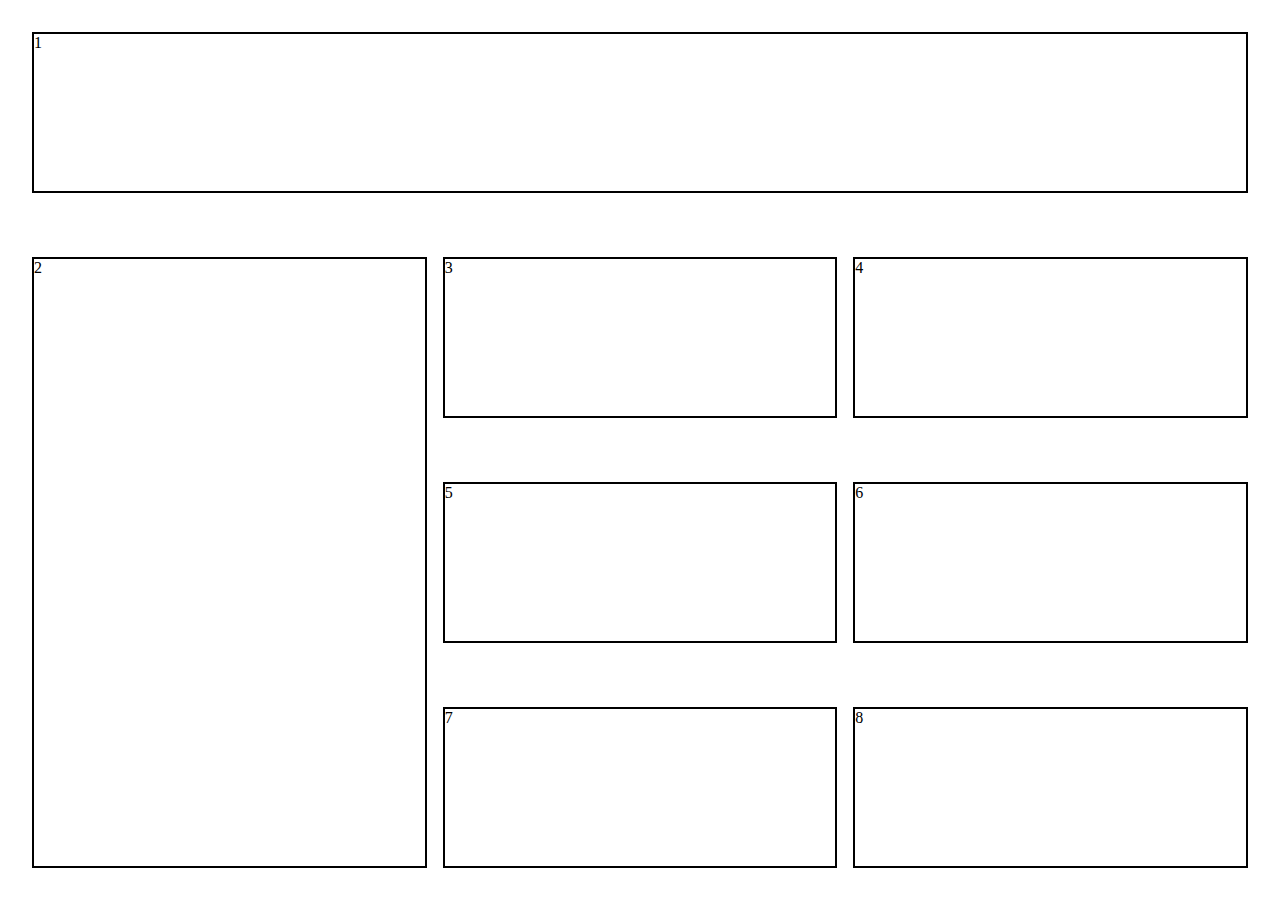
<file: grid.html>
<!DOCTYPE html>
<html lang="en">
  <head>
    <meta charset="UTF-8" />
    <meta name="viewport" content="width=device-width, initial-scale=1.0" />
    <link rel="stylesheet" href="./css/style.css" />
    <title>Grid</title>
  </head>
  <body>
    <div class="container">
      <div class="item item1">1</div>
      <div class="item item2">2</div>
      <div class="item item3">3</div>
      <div class="item item4">4</div>
      <div class="item item5">5</div>
      <div class="item item6">6</div>
      <div class="item item7">7</div>
      <div class="item item8">8</div>
    </div>
  </body>
</html>
</file>
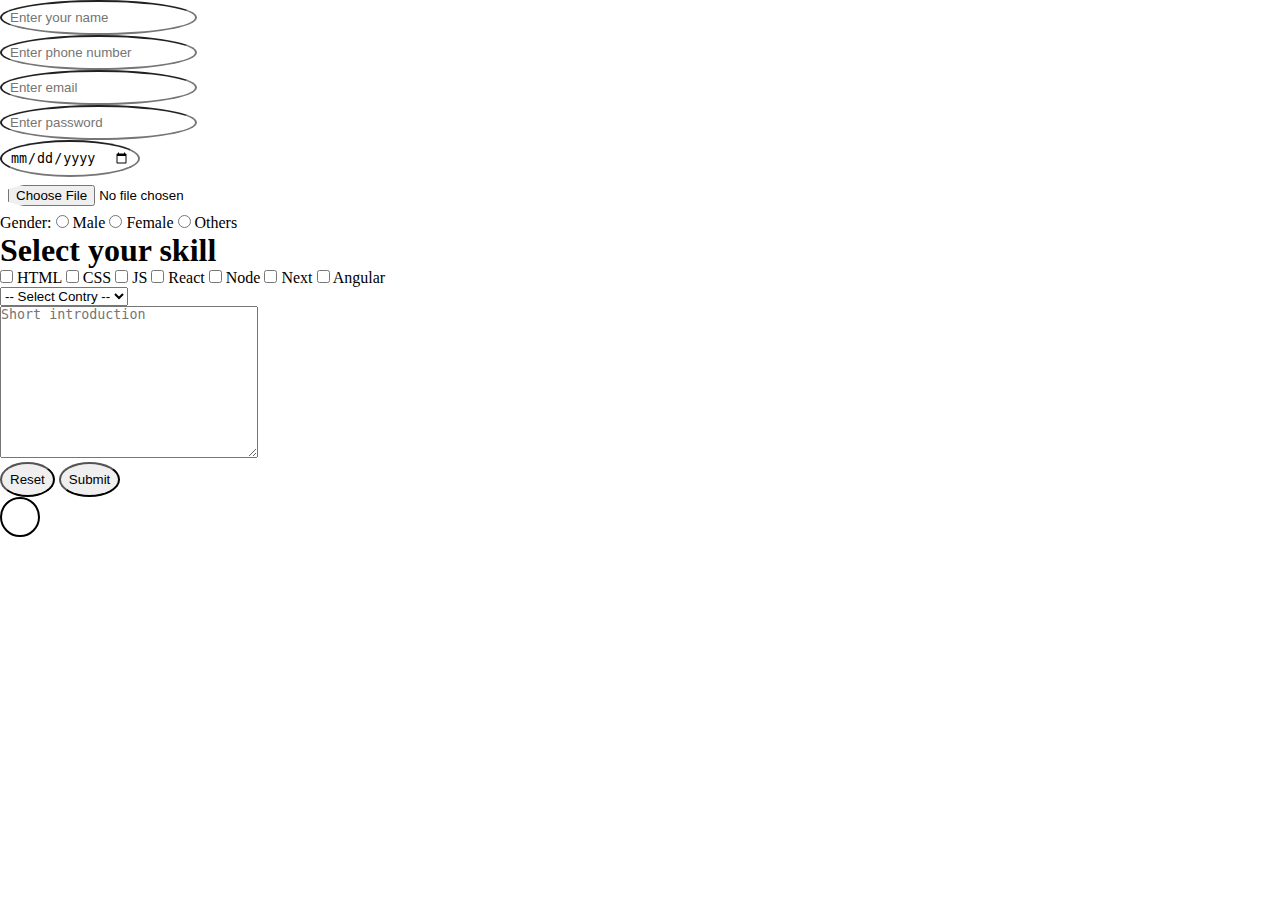
<file: main.html>
<!DOCTYPE html>
<html lang="en">
  <head>
    <meta charset="UTF-8" />
    <meta name="viewport" content="width=device-width, initial-scale=1.0" />
    <link rel="stylesheet" href="/css/style.css" />
    <title>Document</title>
  </head>
  <body>
    <form>
      <!-- <label for="">Enter Your Name </label> <br /> -->
      <input type="text" name="fullName" id="" placeholder="Enter your name" />
      <br />
      <input type="number" name="" id="" placeholder="Enter phone number" />
      <br />
      <input type="email" name="" id="" placeholder="Enter email" />
      <br />
      <input type="password" name="" id="" placeholder="Enter password" />
      <br />
      <input type="date" name="" id="" />
      <br />
      <input type="file" />
      <br />
      Gender: <input type="radio" name="gender" id="" /> Male
      <input type="radio" name="gender" id="" /> Female
      <input type="radio" name="gender" id="" /> Others

      <h1>Select your skill</h1>
      <input type="checkbox" name="" id="" /> HTML
      <input type="checkbox" name="" id="" /> CSS
      <input type="checkbox" name="" id="" /> JS
      <input type="checkbox" name="" id="" /> React
      <input type="checkbox" name="" id="" /> Node
      <input type="checkbox" name="" id="" /> Next
      <input type="checkbox" name="" id="" /> Angular
      <br />
      <!-- <h1>Select Contry</h1> -->
      <select name="country" id="">
        <option value="">-- Select Contry --</option>
        <option value="Nepal">Nepal</option>
        <option value="India">India</option>
        <option value="China">China</option>
        <option value="">USA</option>
        <option value="">Denmark</option>
      </select>

      <br />
      <textarea
        rows="10"
        cols="30"
        name=""
        id=""
        placeholder="Short introduction"
      ></textarea>
      <br />
      <input type="reset" value="Reset" />
      <input type="submit" value="Submit" />
    </form>

    <div class="circle"></div>
  </body>
</html>
</file>
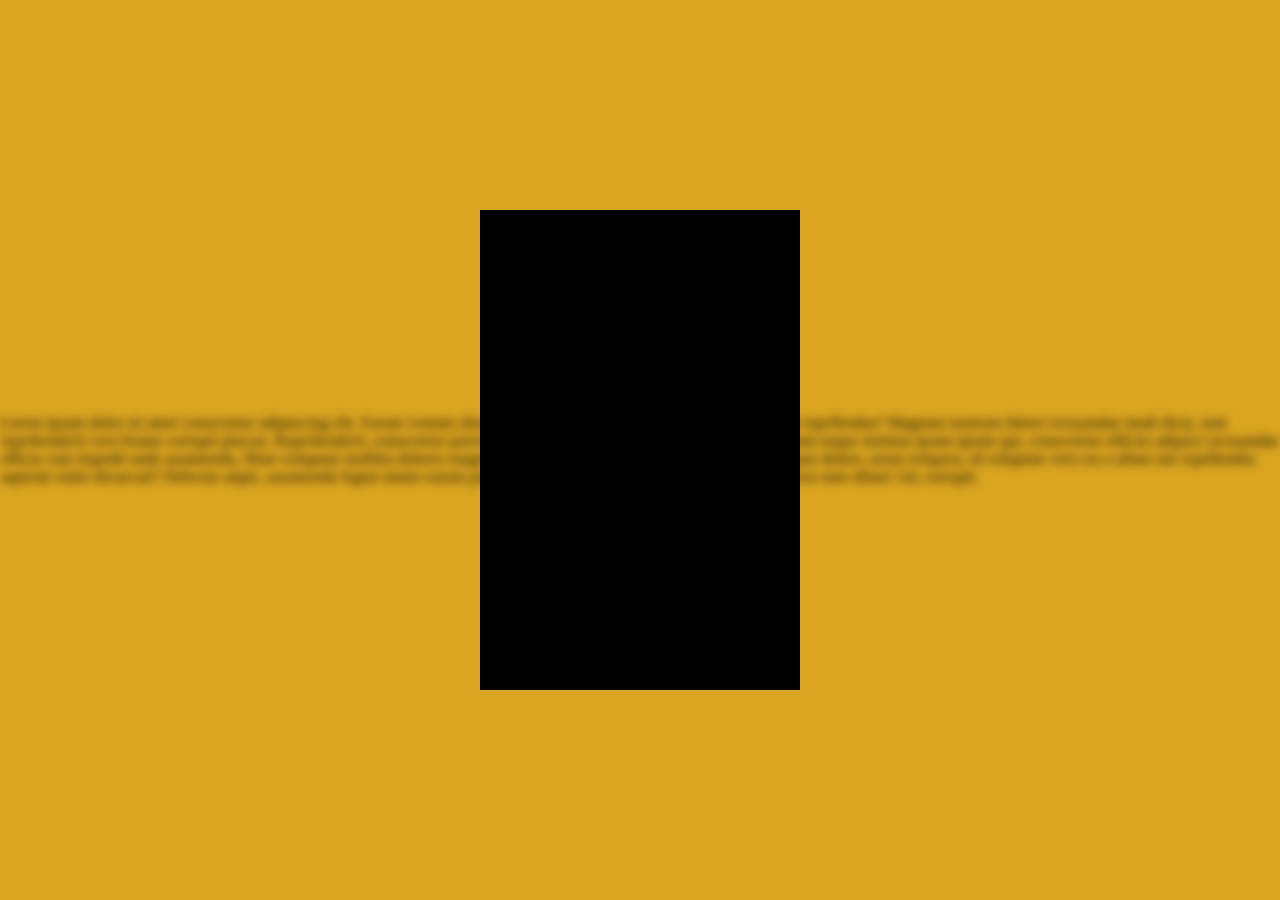
<file: main1.html>
<!DOCTYPE html>
<html lang="en">
  <head>
    <meta charset="UTF-8" />
    <meta name="viewport" content="width=device-width, initial-scale=1.0" />
    <link rel="stylesheet" href="./test.css" />
    <title>Document</title>
  </head>
  <body>
    <!-- <div class="container"> -->
    <div class="content">
      Lorem ipsum dolor sit amet consectetur adipisicing elit. Earum veniam
      alias unde delectus labore vel architecto nemo officia repellendus? Magnam
      nostrum labore recusandae modi dicta, sunt reprehenderit vero beatae
      corrupti placeat. Reprehenderit, consectetur porro! Aut amet eius quam
      nobis labore quo accusantium neque minima ipsam ipsum qui, consectetur
      officiis adipisci recusandae officia cum impedit unde assumenda, illum
      voluptate mollitia dolores magni voluptatem vero. Alias sit sint natus
      iusto magnam dolore, nemo tempora, id voluptate vero est a ullam iste
      repellendus sapiente enim obcaecati? Delectus atque, assumenda fugiat
      omnis earum pariatur. Asperiores vel quasi repellat accusamus dicta eum
      ullam! Ad, corrupti.
    </div>
    <div class="myDiv">
      <div class="card">sadf</div>
    </div>
    <!-- </div> -->
    <script src="./dom.js"></script>
  </body>
</html>
</file>
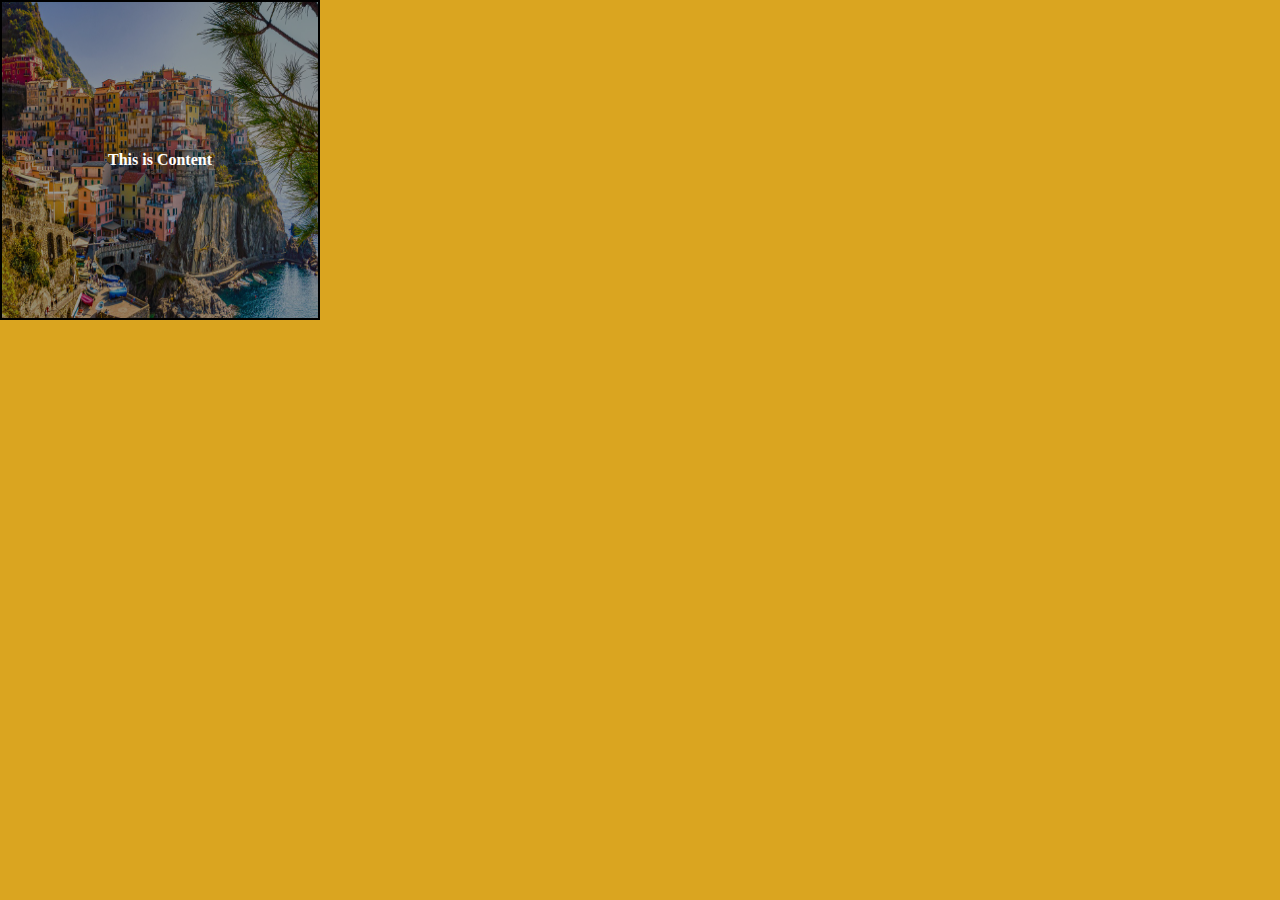
<file: overlayer.html>
<!DOCTYPE html>
<html lang="en">
  <head>
    <meta charset="UTF-8" />
    <meta name="viewport" content="width=device-width, initial-scale=1.0" />
    <link rel="stylesheet" href="my.css" />
    <title>Document</title>
  </head>
  <body>
    <div class="mainDiv">
      <div class="imgDiv">
        <img src="./background.jpg" alt="" />
      </div>
      <div class="content">
        <span>This is Content</span>
      </div>
    </div>
  </body>
</html>
</file>
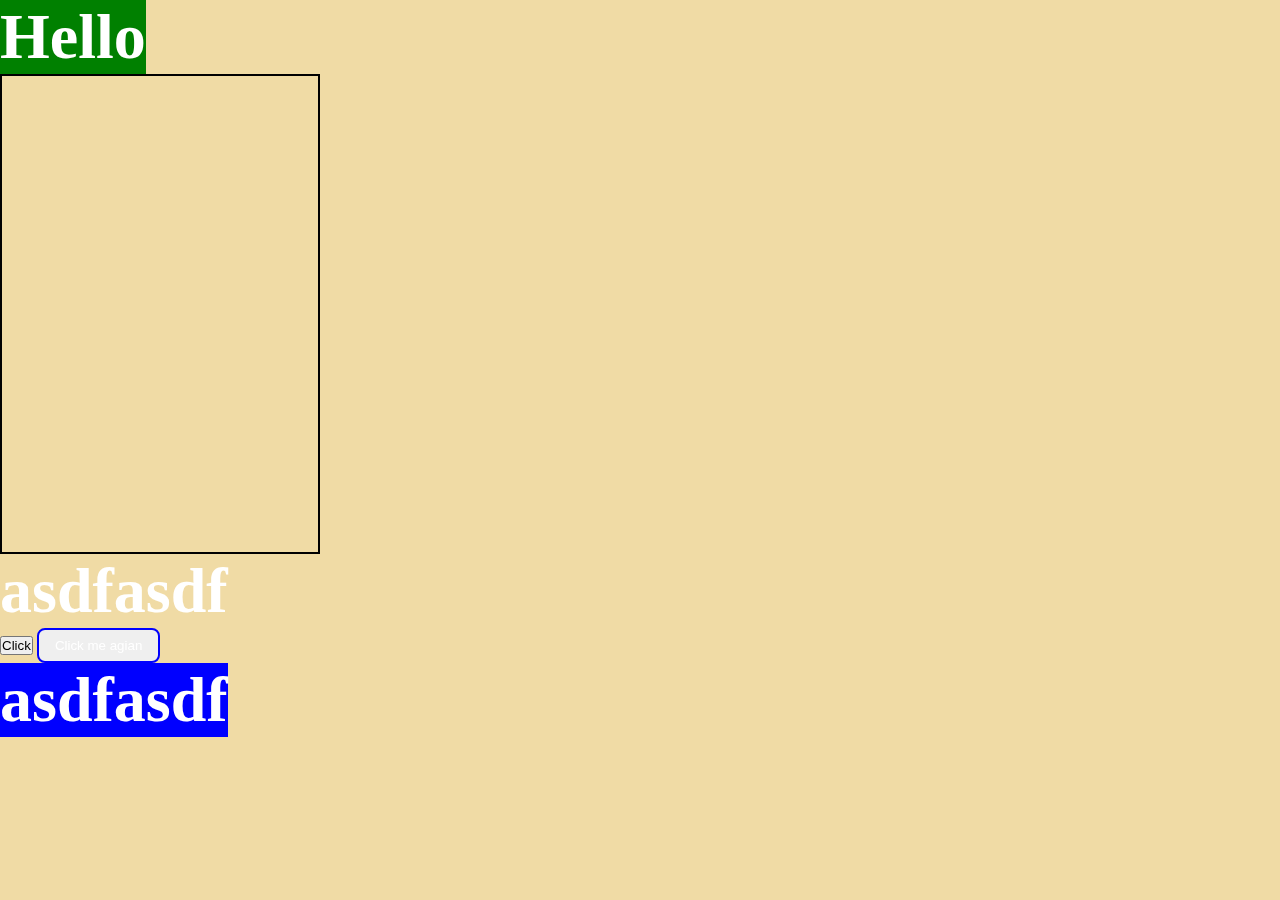
<file: responsive.html>
<!DOCTYPE html>
<html lang="en">
  <head>
    <meta charset="UTF-8" />
    <meta name="viewport" content="width=device-width, initial-scale=1.0" />
    <link rel="stylesheet" href="./my.css" />
    <title>Document</title>
  </head>
  <body>
    <div class="container">
      <h1 class="heading" id="head">Hello</h1>
      <div class="myDiv"></div>
      <h1>asdfasdf</h1>
      <button class="btnClick">Click</button>
      <button class="btn">Click me agian</button>
      <h1 class="myHead" style="background-color: blue">asdfasdf</h1>
    </div>

    <script src="./dom.js"></script>
  </body>
</html>
</file>
<file: css/style.css>
/* span {
  background-color: aqua;
}
h2 {
  color: green;
}
.topH {
  background-color: brown;
}
#yourH2 {
  background-color: yellow;
}
p span {
  background-color: blue;
}
.myDiv div span h1 {
  background-color: red;
}
.mainPara .para {
  color: red;
} */
* {
  padding: 0;
  margin: 0;
  box-sizing: border-box;
}
/* .navbar {
  height: 40px;
  border: 2px solid red;
}

.container {
  margin-top: 60px;
  margin-bottom: 400px;
  border: 2px solid blue;
}

p {
  border: 2px solid black;
  padding-left: 80px;
  margin-top: 40px;
} */
body {
  /* height: 150vh; */
  /* background-color: aqua; */
}
input {
  padding: 8px;
  border-radius: 50%;
}
.circle {
  border: 2px solid black;
  height: 40px;
  width: 40px;
  border-radius: 50%;
}

table {
  border-collapse: collapse;
}

th,
td {
  border: 2px solid black;
  margin: 0;
  padding: 10px;
}

.imgDiv {
  border: 2px solid black;
  width: 50vw;
  height: 50vh;
  background-image: url("../image/background.jpg");
  background-position: center center;
  background-size: cover;
  background-repeat: no-repeat;
}

.icons {
  border: 2px solid red;
  width: 1.4rem;
  height: 1.4rem;
  border-radius: 50%;
  display: flex;
  justify-content: center;
  align-items: center;
  padding: 0.2rem;
  background: red;
  font-weight: bolder;
  color: white;
  position: absolute;
  right: 0.4rem;
  top: 0.4rem;
  cursor: all-scroll;
}

nav {
  background-color: antiquewhite;
  height: 5rem;
  display: flex;
  justify-content: space-between;
  align-items: center;
}
ul {
  border: 2px solid black;
  display: flex;
  list-style: none;
  /* justify-content: space-between; */
  align-items: center;
  gap: 4rem;
  height: 100%;
}
main {
  background-color: aqua;
  height: 100%;
}
footer {
  background-color: aquamarine;
  height: 8rem;
}

.p-2 {
  padding: 20rem;
}
ul li svg {
  border: 2px solid red;
}
header {
  width: 100%;
  height: 3rem;
  background: #000;
}
.nav {
  width: 100%;
  height: 5rem;
  background: red;
  position: sticky;
  top: 3rem;
}

.container {
  width: 100%;
  display: grid;
  grid-template-columns: repeat(3, 1fr);
  /* grid-template-columns: 1fr 2fr 1fr; */
  grid-template-rows: repeat(4, 1fr);
  height: 100vh;
  gap: 4rem 1rem;
  padding: 2rem;
  /* place-items: center; */
  /* justify-content: center;
  align-items: center; */

  /* row-gap: 4rem;
  column-gap: 2rem; */
  /* border: 3px solid red; */
  /* margin-top: 10rem; */

  /* display: flex; */
  /* justify-content: center; */
  /* flex-direction: column; */
  /* gap: 2rem; */
}
.item {
  /* width: 15rem;
  height: 15rem; */
  border: 2px solid black;
}
.item1 {
  /* grid-column-start: 1;
  grid-column-end: 4; */
  grid-column: 1 / 4;
}
.item2 {
  /* grid-row-start: 2;
  grid-row-end: 5; */
  grid-row: 2 / 5;
}
</file>
<file: test.css>
* {
  margin: 0;
  padding: 0;
  box-sizing: border-box;
}

body {
  height: 100vh;
  width: 100%;
  background-color: goldenrod;
}
.content {
  /* &::before { */
  height: 100vh;
  width: 100%;
  /* background: transparent; */
  /* -webkit-filter: blur(8px); */
  display: flex;
  justify-content: center;
  align-items: center;
  /* border: 2px solid red; */
  /* background-color: red; */
  /* } */
  filter: blur(5px);
}
.myDiv {
  /* border: 2px solid red; */
  height: 100vh;
  width: 100%;
  display: flex;
  justify-content: center;
  align-items: center;
  position: absolute;
  top: 0;
  background: transparent;
}
.card {
  /* position: relative;
  z-index: 1; */
  background-color: black;
  width: 20rem;
  height: 30rem;
}
</file>
<file: my.css>
* {
  margin: 0;
  padding: 0;
  box-sizing: border-box;
}

:root {
  --primary-color: red;
  --secondary-color: green;
  --background-color: blue;
  --container-large: 100%;
}
body {
  background-color: goldenrod;
  /* position: relative; */
  /* backdrop-filter: blur(10px); */
  /* z-index: -1; */
  /* background: rgba(255, 255, 255, 0.5); */
}
.container {
  background-color: rgba(255, 255, 255, 0.6);
  z-index: 1;
  backdrop-filter: blur(10px);
  width: 100%;
  height: 100vh;
  position: absolute;
  top: 0;
  left: 0;
  /* background: rgb(255, 8, 34);
  background: linear-gradient(
    90deg,
    rgba(255, 8, 34, 1) 26%,
    rgba(51, 0, 255, 1) 89%
  ); */
  /* background-color: black; */
  /* width: var(--container-large); */
}
.myDiv {
  border: 2px solid black;
  width: 20rem;
  height: 30rem;

  /* background: rgba(0, 0, 255, 0.441); */
  /* box-shadow: 25rem 20px 10px #ffffff; */
  /* transform: rotate(-45deg); */
  transform: translateZ(100px);
  /* margin-left: -100px; */
}
h1 {
  font-size: 4rem;
  color: white;
  position: relative;
  width: fit-content;
  cursor: pointer;
  transition: all 0.5s ease-out;
  &:hover {
    background-color: green;
  }
}
/* h1:hover {
  color: red;
} */
h1::before {
  content: " ";
  /* background-color: green; */
  width: 50%;
  height: 4px;
  position: absolute;
  bottom: 0;
  left: 0;
  transition: all 0.5s ease-out;
}
h1:hover::before {
  width: 100%;
  transition: all 0.5s ease-out;
}
.w-1 {
  width: 1rem;
}
.w-2 {
  width: 2rem;
}
.w-3 {
  width: 3rem;
}

/* mobile  */
/* @media (max-width: 480px) {
  .container {
    background-color: red;
  }
  h1 {
    font-size: 2rem;
  }
} */

/* tablet  */
/* @media (min-width: 480px) and (max-width: 979px) {
  .container {
    background-color: blue;
  }
}
@media (min-width: 980px) and (max-width: 1080px) {
  .container {
    background-color: blue;
  }
} */

.btn {
  /* background-color: blue; */
  color: #ffffff;
  padding: 0.5rem 1rem;
  border-radius: 0.5rem;
  cursor: pointer;
  outline: none;
  border: 2px solid blue;
}
.btn:hover {
  transition: all 0.5s ease-out;
  background-color: transparent;
  border: 2px solid blue;
  color: blue;
  /* font-weight: bold; */
}
.mainDiv {
  width: 20rem;
  height: 20rem;
  border: 2px solid black;
  position: relative;
}
.imgDiv {
  width: 100%;
  height: 100%;
}
img {
  width: 100%;
  height: 100%;
}
.content {
  color: #ffffff;
  font-weight: bold;
  display: flex;
  justify-content: center;
  align-items: center;
  position: absolute;
  top: 0;
  height: 100%;
  width: 100%;
  background-color: rgba(0, 0, 0, 0.4);
}

.yourHead {
  color: green;
  font-size: 5rem;
}
</file>
